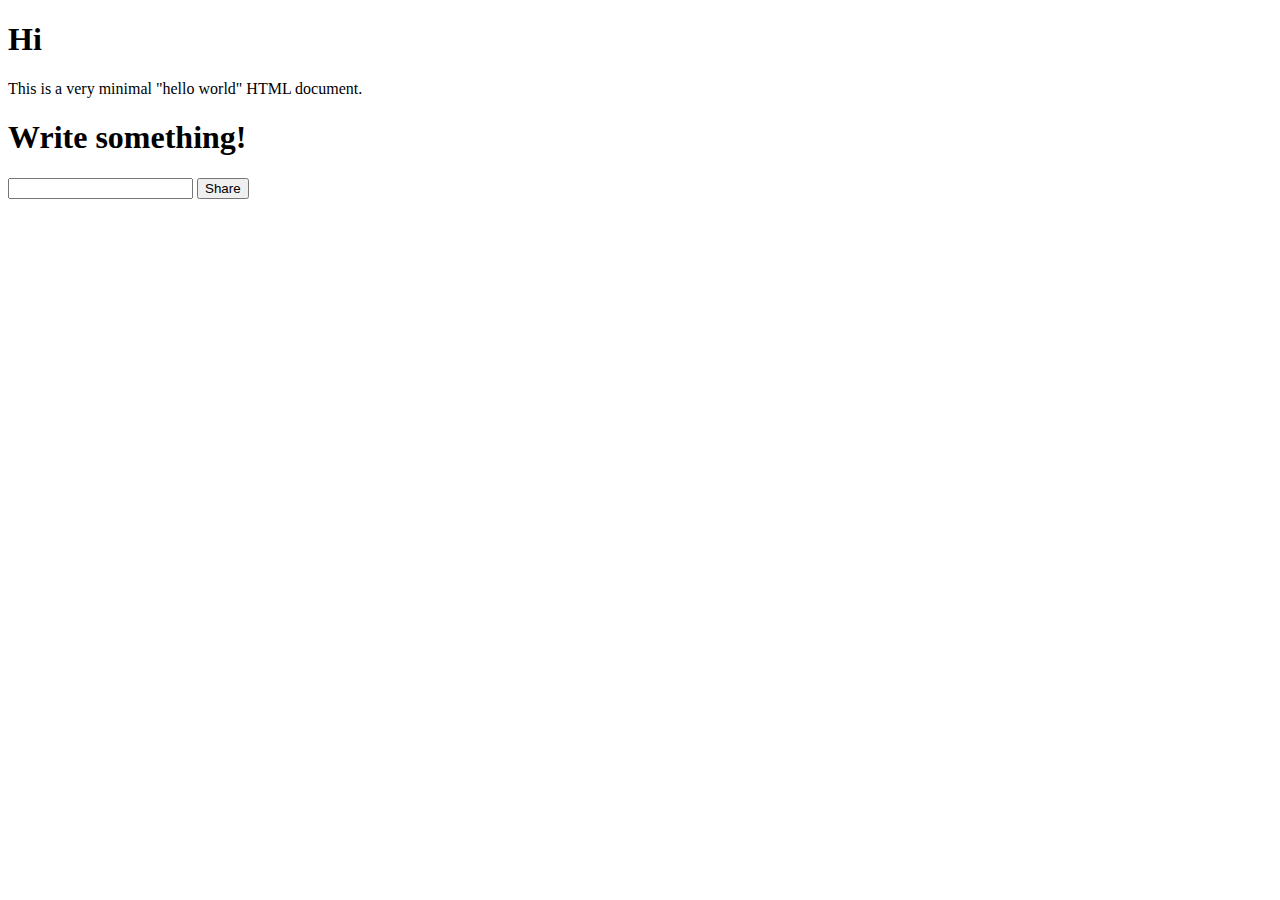
<file: waqcapp/templates/index.html>
<!DOCTYPE html>
<html>
<head>
  <title>
    A Small Hello
  </title>
</head>
<body>
  <h1>Hi</h1>
  <p>This is a very minimal "hello world" HTML document.</p>
  <h1>Write something!</h1>
  <form action="{{ url_for('send_something') }}" method="post">
    <p>
      <input type="text" name="text">
      <input type="submit" value="Share">
    </p>
  </form>
</body>
</html>
</file>
